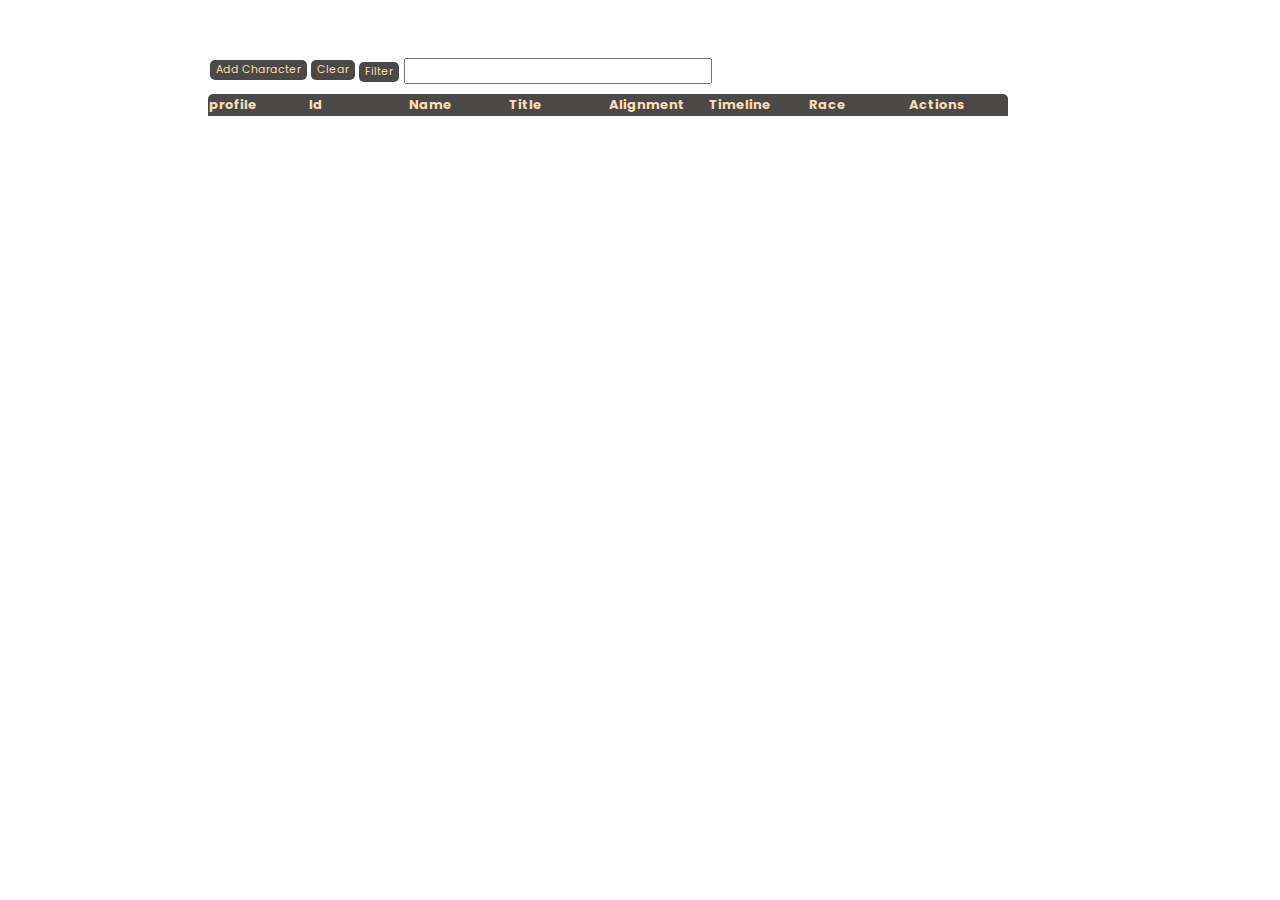
<file: index.html>
<!DOCTYPE html>
<html lang="en">
    <head>
        <meta charset="UTF-8">
        <meta name="viewport" content="width=device-width, initial-scale=1.0">
        <script src="https://code.jquery.com/jquery-3.6.0.min.js"></script>
        <link rel="stylesheet" href="index.css">
        <link rel="preconnect" href="https://fonts.googleapis.com">
    <link rel="preconnect" href="https://fonts.gstatic.com" crossorigin>
    <link href="https://fonts.googleapis.com/css2?family=Bebas+Neue&family=Poppins:ital,wght@0,100;0,200;0,300;0,400;0,500;0,600;0,700;0,800;0,900;1,100;1,200;1,300;1,400;1,500;1,600;1,700;1,800;1,900&display=swap" rel="stylesheet">
        <title>Characters</title>
    </head>

    <body>

        <div class="container">

            <div class="controllers">

<!-- Open Modal -->
                <button class="openModalBtn" id="openModalBtn">Add Character</button>

<!-- refresh-->
                <button class="refresh" id="clear">Clear</button>

<!-- Filter bar -->
<form action="" id="filterForm">
    <button type = "submit" id="filter-btn" class="filter-btn">Filter</button>
    <input type="text" id="filtername" name="name" value = "">
 

</form>
            </div>

        
            
<!-- Add Character Modal -->
            <div class="modal" id="modal">
                <div class="modal-content">
                    <span class="close">&times;</span>
                    <h2 class="modal-title">Add a Character</h2>

                    <form action="" id="addCharacterForm" enctype="multipart/form-data">

                        <!-- <label for="profile">Character Image:</label>
                        <input type="file" id="profile" name="profile" accept="image/*"> -->

                        <label for="name">Name:</label>
                        <input type="text" id="name" name="name" required><br>

                        <label for="title">Title:</label>
                        <input type="text" id="title" name="title" required><br>

                        <label for="alignment">Alignment:</label>
                        <select type="text" id="alignment" name="alignment" required><br>
                            <option value="Violence">Violence</option>
                            <option value="Serenity">Serenity</option>
                            <option value="Obsession">Obsession</option>
                            <option value="Suffering">Suffering</option>
                            <option value="Horror">Horror</option>
                            <option value="Truth">Truth</option>
                        </select>

                        <label for="timeline">Timeline: </label>
                        <input type="text" id="timeline" name="timeline"><br>

                        <label for="race">Race: </label>
                        <input type="text" id="race" name="race"><br>

                        <button type="submit">Add Character</button>
                    </form>
                </div>
            </div>

<!-- Table Template-->
            <div class="table-container">

                <table id="character-table" class="character-table">

                    <div class="header">
                        <thead>
                            <th>profile</th>
                            <th>Id</th>
                            <th>Name</th>
                            <th>Title</th>
                            <th>Alignment</th>
                            <th>Timeline</th>
                            <th>Race</th>
                            <th>Actions</th>
                        </thead>
                    </div>

                    <tbody>
                        <tr id="template-row" style="display:none;" class="table_tr">

                            <td class="profilePicture"></td>
                            <td class="id"></td>
                            <td class="name"></td>
                            <td class="title"></td>
                            <td class="alignment"></td>
                            <td class="timeline"></td>
                            <td class="race"></td>

                            <td class = "actions">      
                            <button class="delete-btn">Delete</button>
                            <button class="edit-btn">Edit</button>
                            </td>

                        </tr>
                    </tbody>
                </table>

            </div>
            

<!-- Edit Modal -->
            <div id="edit-modal" class = "edit-modal" data-id="">
                
                <div class="edit-modal-content">
                <span class="close-edit" id = "close-edit">&times;</span>
                <h3>Edit Form</h3>
                    <form action="" id="edit-form">
                        <input type="text" id="edit-id" name="id" style="display:none"><br>

                        <label for="Name">Name:</label>
                        <input type="text" id="edit-name" name="name" required><br>

                        <label for="title">Title:</label>
                        <input type="text" id="edit-title" name="title"><br>

                        <label for="alignment">Alignment</label>
                            <select name="alignment" id="edit-alignment">
                                <option value="Violence">Violence</option>
                                <option value="Serenity">Serenity</option>
                                <option value="Obsession">Obsession</option>
                                <option value="Suffering">Suffering</option>
                                <option value="Horror">Horror</option>
                                <option value="Truth">Truth</option>
                            </select><br/>

                            <label for="timeline">Timeline:</label>
                        <input type="text" id="edit-timeline" name="timeline"><br>
                        
                        <label for="race">Race:</label>
                        <input type="text" id="edit-race" name="race"><br>

                        <button type = "submit">Save Changes</button>
                    </form>
                </div>
            </div>

        </div>


        <script src="index.js"></script>
        
    </body>
</html>
</file>
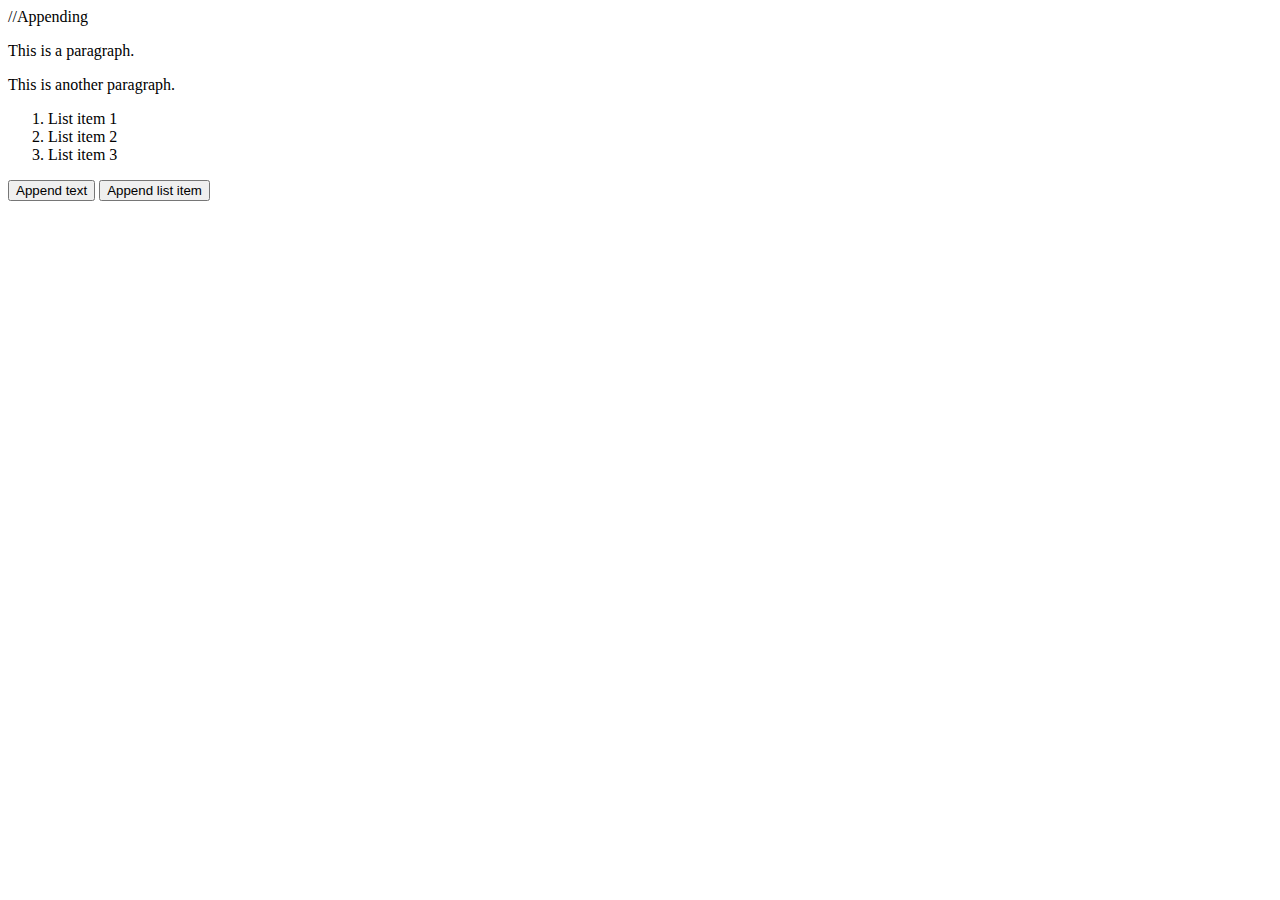
<file: jscodes.html>
//Appending

<!DOCTYPE html>
<html>
<head>
<script src="https://ajax.googleapis.com/ajax/libs/jquery/3.7.1/jquery.min.js"></script>
<script>

$(document).ready(function(){

  $("#btn1").click(function(){
    $(".ham").append(" <b>Appended text</b>.");
  });
  
  $("#btn2").click(function(){
    $("ol").append("<li>Appended item</li>");
  });

});

</script>
</head>
<body>

  

<p class="ham">This is a paragraph.</p>
<p>This is another paragraph.</p>

<ol>
  <li>List item 1</li>
  <li>List item 2</li>
  <li>List item 3</li>
</ol>

<button id="btn1">Append text</button>
<button id="btn2">Append list item</button>

</body>
</html>
</file>
<file: index.css>
@import url('https://fonts.googleapis.com/css2?family=Bebas+Neue&family=Poppins:ital,wght@0,100;0,200;0,300;0,400;0,500;0,600;0,700;0,800;0,900;1,100;1,200;1,300;1,400;1,500;1,600;1,700;1,800;1,900&display=swap');


*{
    font-family: 'poppins';
    font-size: small;
}



.modal{
    display: none;
    position: fixed;
    z-index: 1000; /* Ensure modal appears above other content */
    left: 0;
    top: 0;
    width: 100%;
    height: 100%;
    overflow: auto;
    background-color: rgba(0, 0, 0, 0.5);
}

.modal-content {
    background-color: #fefefe;
    margin: 15% auto; /* Center modal vertically and horizontally */
    padding: 20px;
    border: 1px solid #888;
    width: 80%;
    max-width: 600px; /* Adjust width as needed */
    box-shadow: 0 4px 8px rgba(0, 0, 0, 0.2);
    position: relative;
}

.container{
position: relative;
left: 200px;
top: 50px;
}

.container button{
    text-decoration: none;
    border: 0px;
    margin: 2px;
    background-color: #4d4848; /* Highlight row on hover */
    color: wheat;
    font-size: smaller;
    height: 20px;
    border-radius: 5px;
}


.container button:hover{
 cursor: pointer;
 background-color: #2d2a2a; /* Highlight row on hover */
 color: rgb(254, 243, 222);
}



.close {
    color: #aaa;
    float: right;
    font-size: 28px;
    font-weight: bold;
    cursor: pointer;
}


.edit-modal{
    display: none;
    position: fixed;
    z-index: 1000; /* Ensure modal appears above other content */
    left: 0;
    top: 0;
    width: 100%;
    height: 100%;
    overflow: auto;
    background-color: rgba(0, 0, 0, 0.5);
}

.close-edit {
    color: #aaa;
    float: right;
    font-size: 28px;
    font-weight: bold;
    cursor: pointer;
}



.edit-modal-content {
    background-color: #fefefe;
    margin: 15% auto; /* Center modal vertically and horizontally */
    padding: 20px;
    border: 1px solid #888;
    width: 80%;
    max-width: 600px; /* Adjust width as needed */
    box-shadow: 0 4px 8px rgba(0, 0, 0, 0.2);
    position: relative;
}


.table-container
{
    overflow: auto;
    max-height: 400px;
    border-radius: 5px 5px 0px 0px;

  
    background-color: beige;
    width: 800px;
    /* color: black; */
    /* position: relative;
    left: 200px;
    top: 50px; */
    
}

.character-table{
  
    text-align: left;
    width: 100%;
   position: relative;
   border-collapse: collapse;
    table-layout: fixed;
   
    
}

.character-table tbody tr:hover {
   
  
    background-color: #c9baba; /* Highlight row on hover */
    color: rgb(58, 56, 54);
    box-shadow: 0 0 15px rgba(165, 169, 156, 0.5); /* Glowing effect */
    transition: box-shadow 0.3s ease; /* Smooth transition for the glowing effect */
    cursor: default;
}


/* 
th{

width: 150px;
height: 50px;
margin: 0px;
padding: 0px;
border-color: rgb(169, 58, 58);
border: none;

} */

td{
    padding-left: 10px;
}

thead tr{
    

    background-color: #4d4848; /* Highlight row on hover */
    color: wheat;
    position: sticky;
    top: 0;
    z-index: 1;
border: none;

    
}


/* .table_tr{
    background-color: red;
    color: wheat;
} */

/* .character-table{
    background-color: blue;
} */

.character-table{

    color: black;
}

.header{
    background-color: green;

}
/* 
th{
    background-color: blue;
} */

.controllers{
    width: 700px;
    margin-bottom: 10px;
    display: flex;
    flex-direction: row;
    justify-content: flex-start;
    
}

.controllers > * {
margin-right: 40px;
}

#filtername{
    width: 300px;
}
</file>
